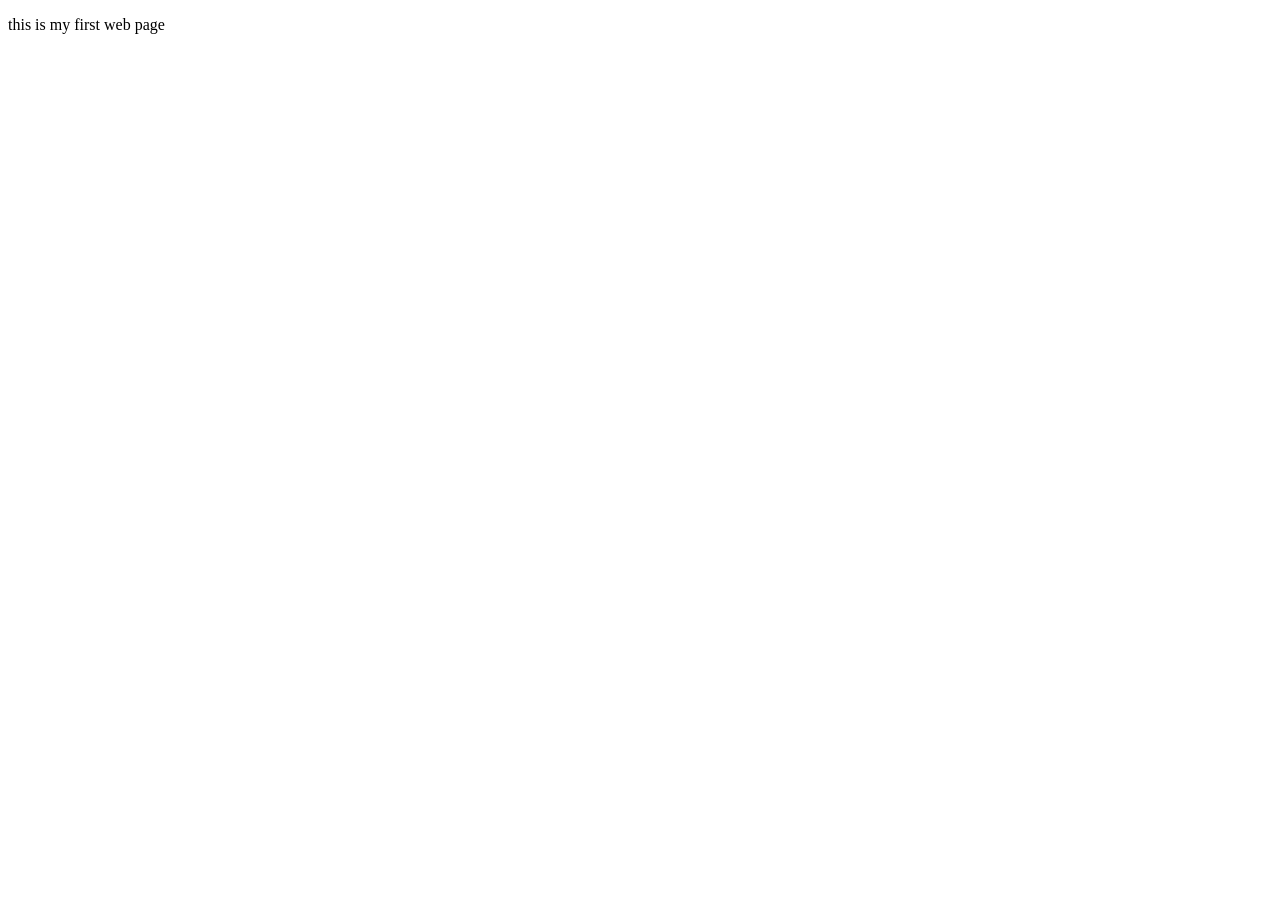
<file: DAY 01-/index.html>
<!DOCTYPE html>
<html lang="en">
<head>
    <meta charset="UTF-8">
    <meta name="viewport" content="width=device-width, initial-scale=1.0">
    <title>First Web page</title>
</head>
<body>
    <p>this is my first web page</p>
</body>
</html>
</file>
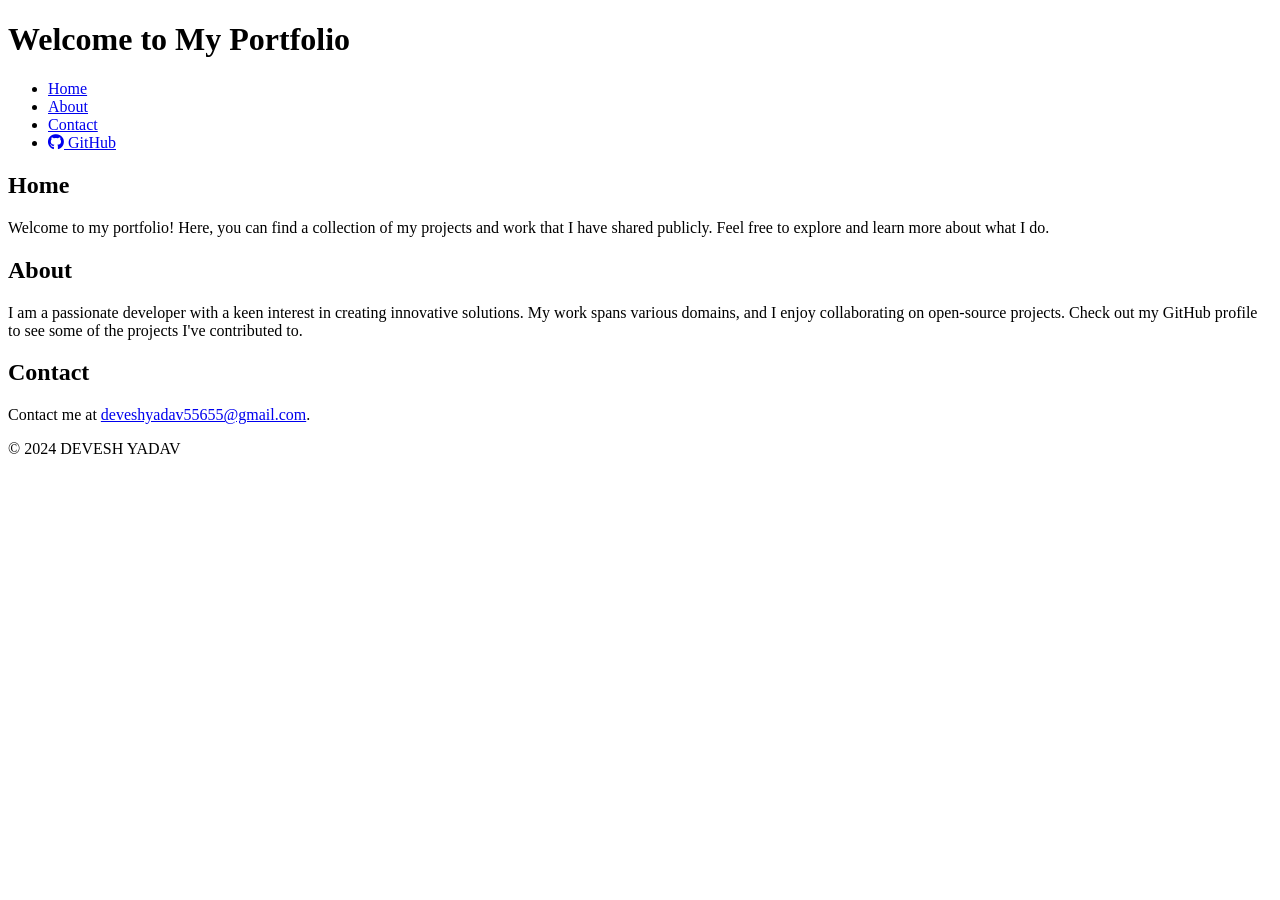
<file: HTML/index.html>
<!DOCTYPE html>
<html lang="en">
<head>
    <meta charset="UTF-8">
    <meta name="viewport" content="width=device-width, initial-scale=1.0">
    <title>My Portfolio</title>
    <!-- Link to Font Awesome for icons -->
    <link rel="stylesheet" href="https://cdnjs.cloudflare.com/ajax/libs/font-awesome/6.0.0-beta3/css/all.min.css">
</head>
<body>
    <header>
        <h1>Welcome to My Portfolio</h1>
    </header>
    <nav>
        <ul>
            <li><a href="#home">Home</a></li>
            <li><a href="#about">About</a></li>
            <li><a href="#contact">Contact</a></li>
            <!-- GitHub link with icon -->
            <li><a href="https://github.com/deveshyadav07" target="_blank"><i class="fab fa-github"></i> GitHub</a></li>
        </ul>
    </nav>
    <main>
        <section id="home">
            <h2>Home</h2>
            <p>Welcome to my portfolio! Here, you can find a collection of my projects and work that I have shared publicly. Feel free to explore and learn more about what I do.</p>
        </section>
        <section id="about">
            <h2>About</h2>
            <p>I am a passionate developer with a keen interest in creating innovative solutions. My work spans various domains, and I enjoy collaborating on open-source projects. Check out my GitHub profile to see some of the projects I've contributed to.</p>
        </section>
        <section id="contact">
            <h2>Contact</h2>
            <p>Contact me at <a href="deveshyadav55655@gmail.com">deveshyadav55655@gmail.com</a>.</p>
        </section>
    </main>
    <footer>
        <p>&copy; 2024 DEVESH YADAV</p>
    </footer>
</body>
</html>
</file>
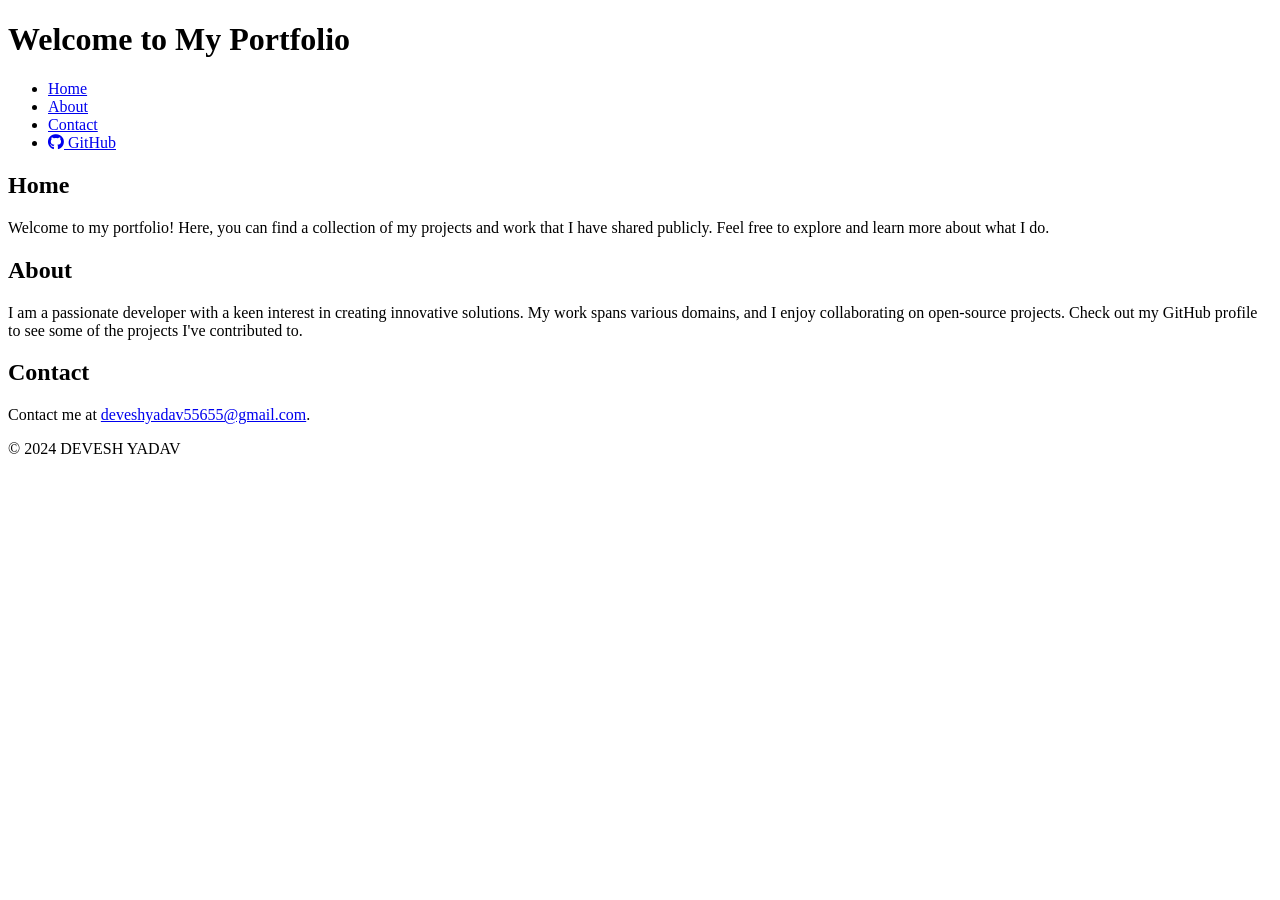
<file: HTML/day 01/index.html>
<!DOCTYPE html>
<html lang="en">
  <head>
    <meta charset="UTF-8" />
    <meta name="viewport" content="width=device-width, initial-scale=1.0" />
    <title>My Portfolio</title>
    <!-- Link to Font Awesome for icons -->
    <link
      rel="stylesheet"
      href="https://cdnjs.cloudflare.com/ajax/libs/font-awesome/6.0.0-beta3/css/all.min.css"
    />
  </head>
  <body>
    <header>
      <h1>Welcome to My Portfolio</h1>
    </header>
    <nav>
      <ul>
        <li><a href="#home">Home</a></li>
        <li><a href="#about">About</a></li>
        <li><a href="#contact">Contact</a></li>
        <!-- GitHub link with icon -->
        <li>
          <a href="https://github.com/deveshyadav07" target="_blank"
            ><i class="fab fa-github"></i> GitHub</a
          >
        </li>
      </ul>
    </nav>
    <main>
      <section id="home">
        <h2>Home</h2>
        <p>
          Welcome to my portfolio! Here, you can find a collection of my
          projects and work that I have shared publicly. Feel free to explore
          and learn more about what I do.
        </p>
      </section>
      <section id="about">
        <h2>About</h2>
        <p>
          I am a passionate developer with a keen interest in creating
          innovative solutions. My work spans various domains, and I enjoy
          collaborating on open-source projects. Check out my GitHub profile to
          see some of the projects I've contributed to.
        </p>
      </section>
      <section id="contact">
        <h2>Contact</h2>
        <p>
          Contact me at
          <a href="deveshyadav55655@gmail.com">deveshyadav55655@gmail.com</a>.
        </p>
      </section>
    </main>
    <footer>
      <p>&copy; 2024 DEVESH YADAV</p>
    </footer>
  </body>
</html>
</file>
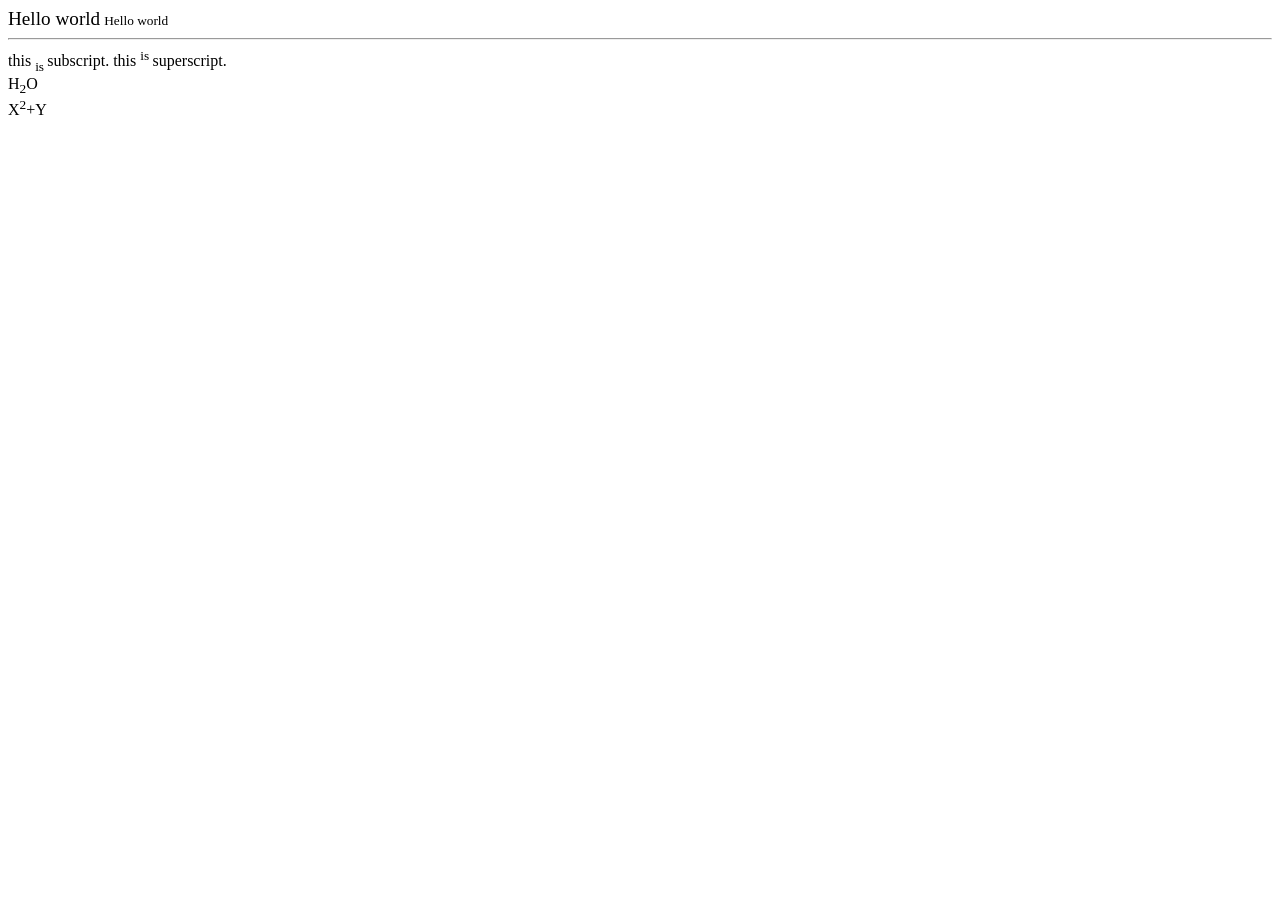
<file: HTML/Chapter_01/Big_smal.html>
<!DOCTYPE html>
<html lang="en">
  <head>
    <meta charset="UTF-8" />
    <meta name="viewport" content="width=device-width, initial-scale=1.0" />
    <title>Big Small</title>
  </head>

  <body>
    <!-- We can make text a bit larger and a bit smaller using <big> and <small> tags 
        respectively. -->
    <big>Hello world</big>
    <small>Hello world</small>
    <hr />

    this <sub> is </sub> subscript. this <sup> is </sup> superscript.
    <br />
    <!-- <br>  used to nex line  -->
    <!-- for example -->
    H<sub>2</sub>O
    <br />
    X<sup>2</sup>+Y
  </body>
</html>
</file>
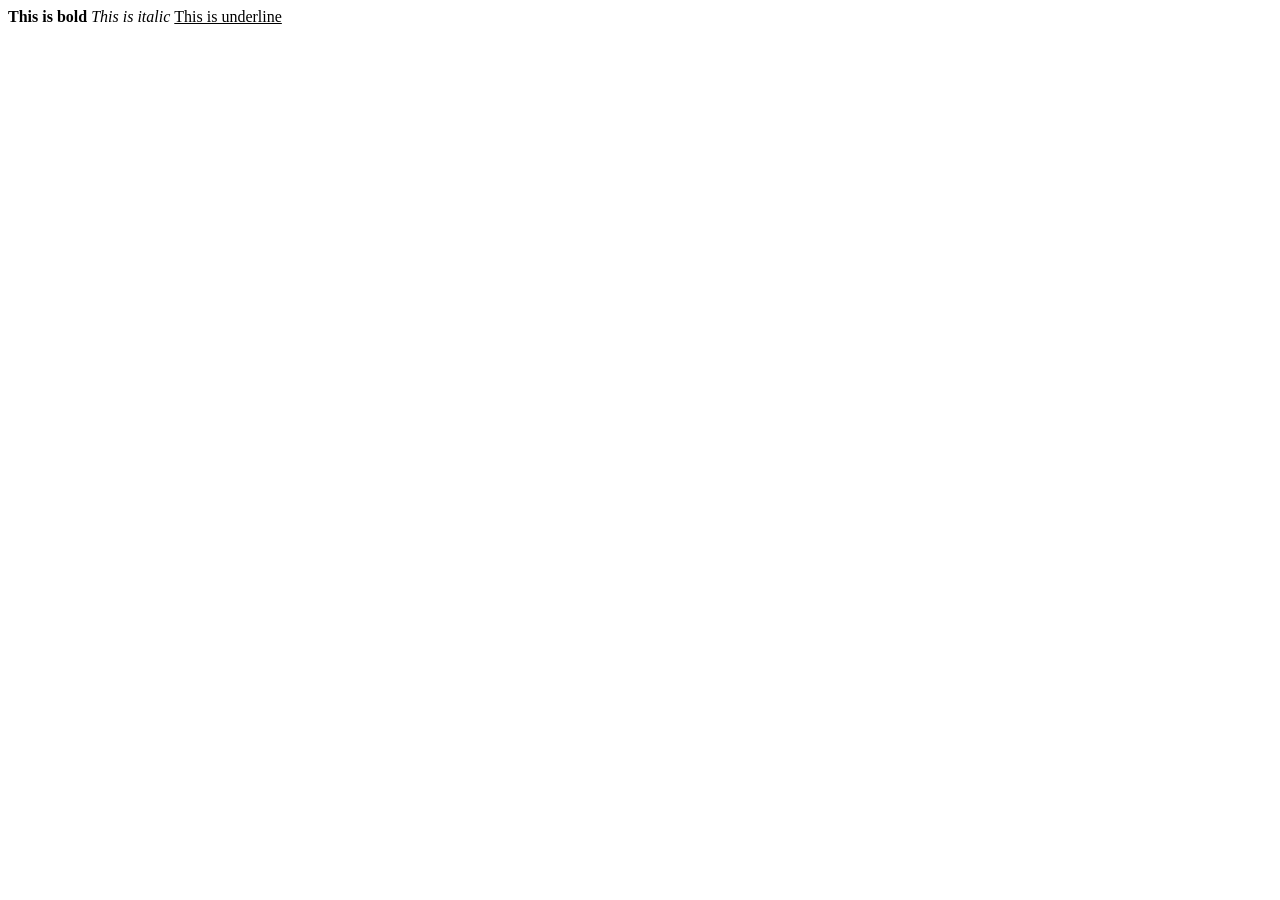
<file: HTML/Chapter_01/Bold_italic.html>
<!DOCTYPE html>
<html lang="en">
  <head>
    <meta charset="UTF-8" />
    <meta name="viewport" content="width=device-width, initial-scale=1.0" />
    <title>Bold italic and underline</title>
  </head>

  <body>
    <!-- We can use bold, italic and underline tags to highlight the text as follow -->
    <b> This is bold </b>
    <i>This is italic </i>
    <u> This is underline </u>
  </body>
</html>
</file>
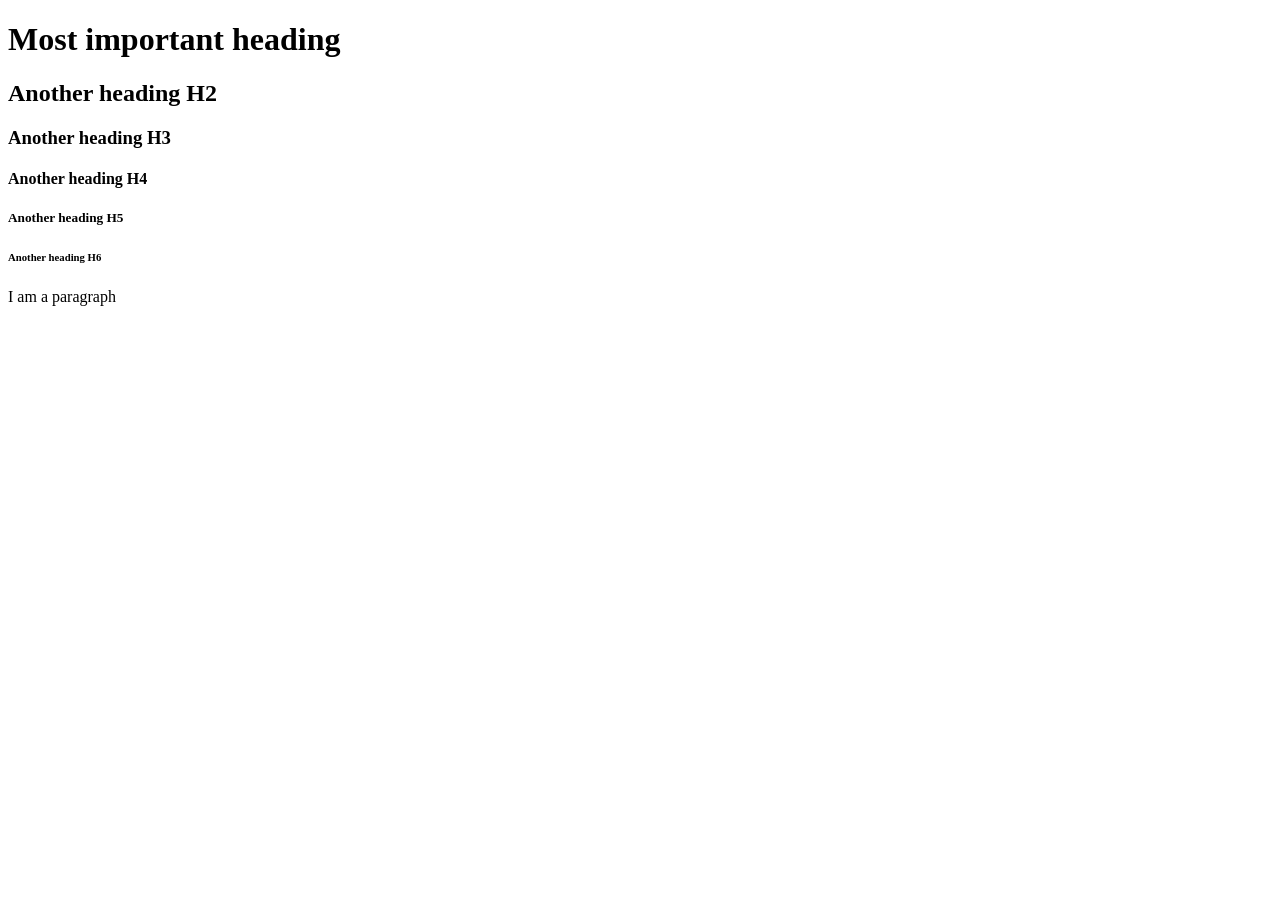
<file: HTML/Chapter_01/Headings.html>
<!DOCTYPE html>
<html lang="en">
  <head>
    <meta charset="UTF-8" />
    <meta name="viewport" content="width=device-width, initial-scale=1.0" />
    <title>Headings</title>
  </head>

  <body>
    <h1>Most important heading</h1>
    <h2>Another heading H2</h2>
    <h3>Another heading H3</h3>
    <h4>Another heading H4</h4>
    <h5>Another heading H5</h5>
    <h6>Another heading H6</h6>

    <p>I am a paragraph</p>
  </body>
</html>
</file>
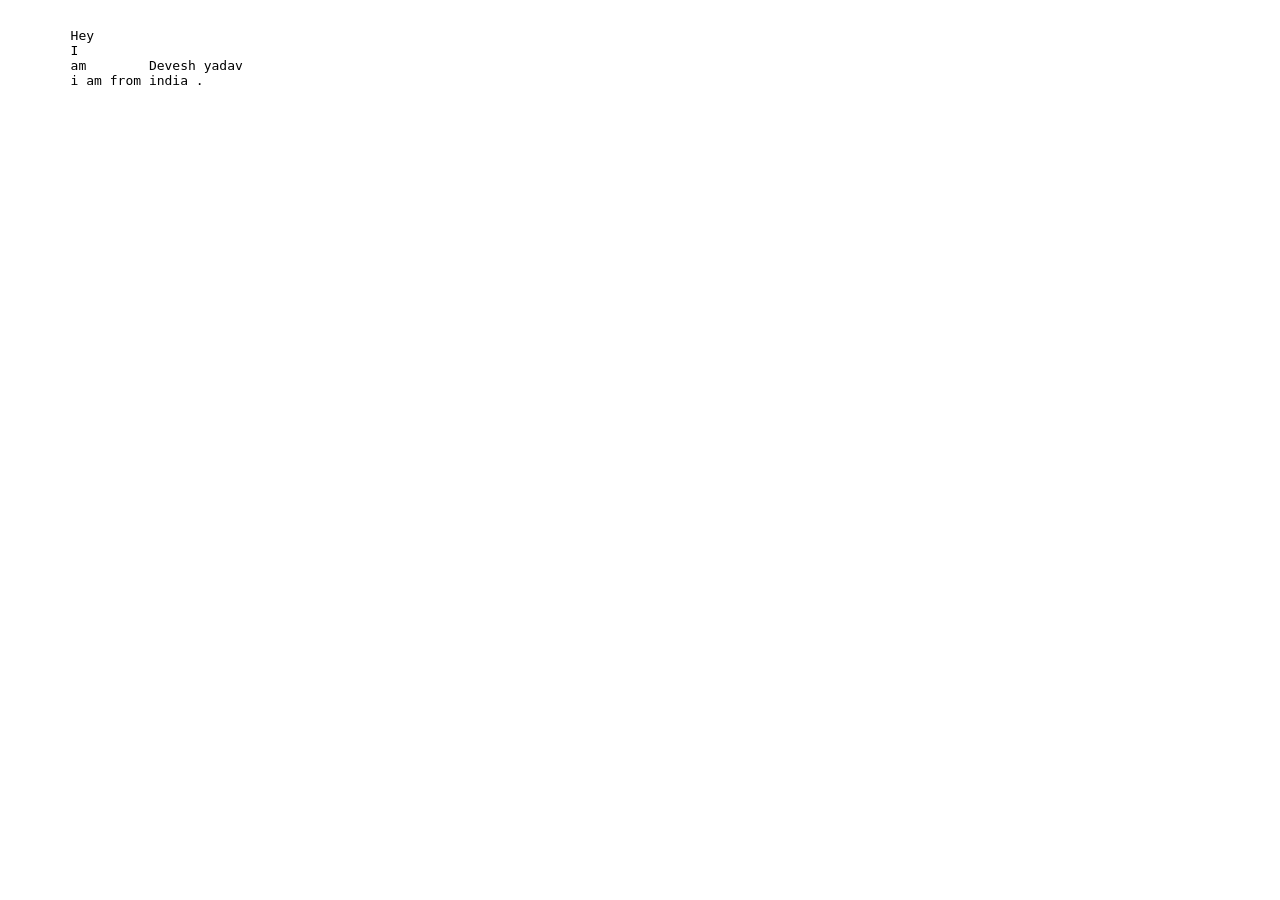
<file: HTML/Chapter_01/Pre.html>
<!DOCTYPE html>
<html lang="en">
  <head>
    <meta charset="UTF-8" />
    <meta name="viewport" content="width=device-width, initial-scale=1.0" />
    <title>Pre</title>
  </head>
  <body>
    <pre>
        <!-- HTML always ignores extra spaces and newlines. In order to display a piece of text as is, 
        we use pre tag. -->
        Hey
        I 
        am        Devesh yadav 
        i am from india .
    </pre>
  </body>
</html>
</file>
